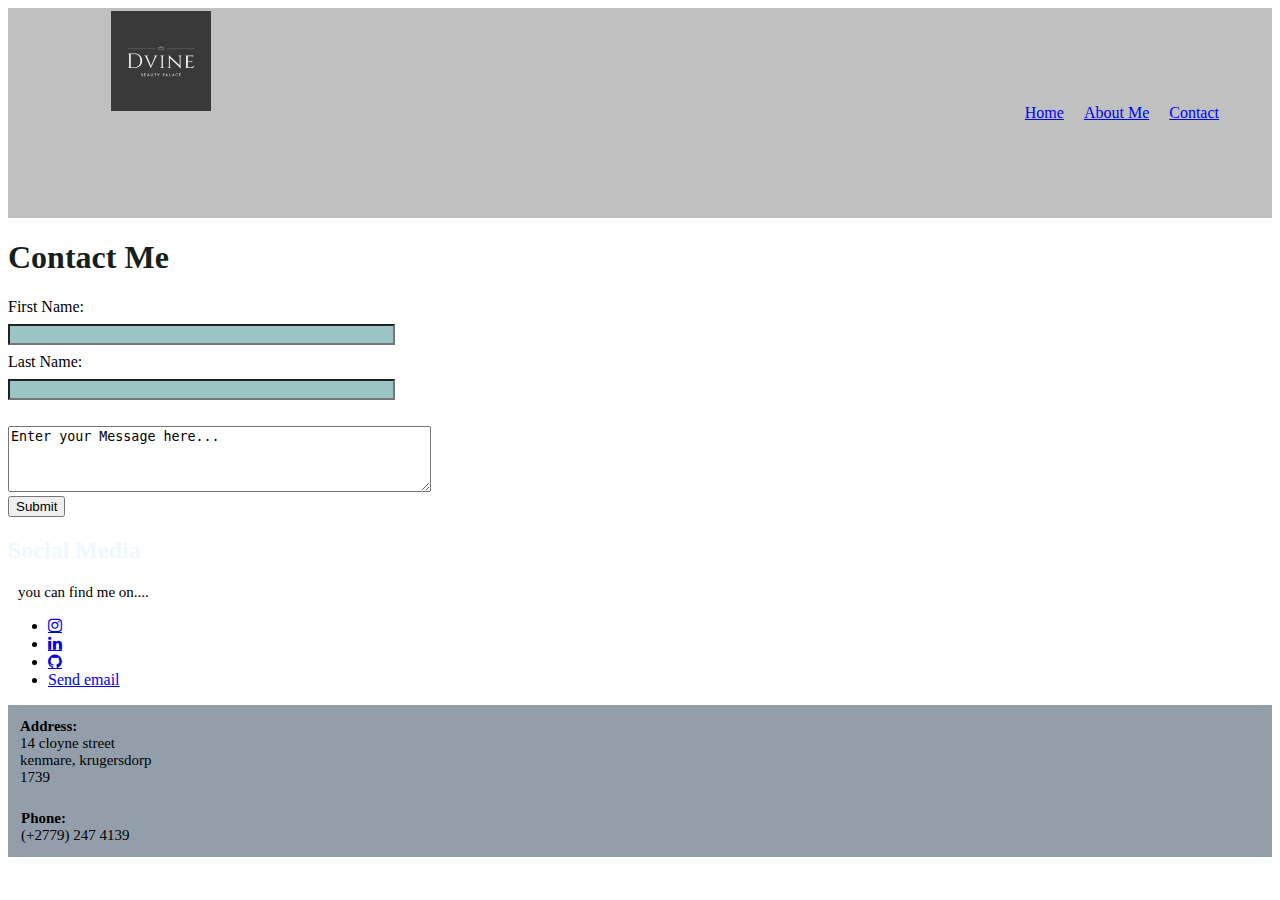
<file: Contact.html>
<!DOCTYPE html>
<html>
    <title>Contact</title>
    <body>
        <head>
            <link rel="stylesheet" href="https://cdnjs.cloudflare.com/ajax/libs/font-awesome/4.7.0/css/font-awesome.min.css">
            <link rel="stylesheet" href="./style.css" />
        </head>
        <body>
            <head>
            <div style="background: silver;">
            <table style="width: 100%;">
                <tr>
                    <td>
                        <a href="index.html">
                        <img src="Assets/logo/image logo.jpg" width="100px" alt="" />
                        </a>
                    </td>
                    <td align="right">
                        <nav
                          style="
                           margin-right:50px;
                           margin-top: 16px;
                           margin-bottom: 16px;
                           margin-left: 50px;
                           "
                         >
                         <a href="index.html">Home</a>
                         <a href="About_Me.html" style="margin: 16px;">About Me</a>
                         <a href="Contact.html">Contact</a>
                        </div>
                        </nav>
                    </td>
                </tr>
            </table>
            </div>
        </head>
        <main>
    
        </main>
        <footer id="contact">
            <table  style="width: 100%; height: 100px; background-color: rgb(146, 159, 170);">
                <tr>
                    <td style="padding-left: 0vh;">
                        <p><strong>Address:</strong><br>14 cloyne street
                            <br>kenmare, krugersdorp
                            <br>1739</p>
                        </td>
                    <td colspane="2">
                    </td>
                </tr>
                <tr>
                    <td style="padding-right: 20vh;">
                    <p>
                        <strong>Phone:</strong>
                        <br> (+2779) 247 4139
                    </p>
                    </td>
                </tr>
                <h1>Contact Me</h1>
                <form action="/action_page.php">
                    <label for="fname">First Name:</label><br>
                    <input type="text" id="fname" name="fname"><br>
                    <label for="lname">Last Name:</label><br>
                    <input type="text" id="lname" name="lname"><br><br>
                    <textarea id="Message" name="Message" rows="4" cols="50">Enter your Message here...</textarea><br>
                    <input type="submit" value="Submit">
                </form>
            <section id="social">
                <h2>Social Media</h2>
                <p>you can find me on....</p>
                <ul>
                  <li><a href="https://www.instagram.com/constance_mokalapa/" target="_blank" class="fa fa-instagram"></a></li>
                  <li><a href="https://www.linkedin.com/in/constance-mokalapa-876901192" target="_blank" class="fa fa-linkedin"></a></li>
                  <li><a href="https://github.com/Constancemok4" class="fa fa-github" target="_blank"></a></li>
                  <li><a href="mailto:constancemok4@gmail.com">Send email</a></li>
                </ul>
              </section>
              </table>
        </footer>
        </body>
</html>
</file>
<file: style.css>
p {
    font-family: 'Times New Roman', Times, serif;
    font-size: 15px;
    padding-top: 0px;
    margin: 10px;
}

h1 {
    color:rgb(21, 31, 27);
    text-align: left;
}

h2 {
    color: aliceblue;
}

#form {
    text-align: center;
}

.container {
    text-align: left;
    border-bottom: 10px;
    border-radius: 0px;
    margin-top: 10px;
    background-color: rgb(183, 186, 185);
}

#footer {
    background-color: rgb(184, 168, 146);
    border-bottom: 20px;
    margin-top: auto;
    position: absolute;
    align-items: end;
    bottom: 0;
    width: 100%;
}
img {
    margin-right: 0px;
    margin-top: 0px;
    margin-bottom: 100px;
    margin-left: 100px;

}

#home {
    align-items: right;
    margin-right: 100px;
    margin-top: 16px;
    margin-left: 100;
    margin-bottom: 16;
}

.position {
    margin: 50px 16px;
    text-align: right;
}

.embedded_map {
    padding: right;
    align-items: right;
    z-index: 1;
    border: 0;
    position: relative;
    float: right;
    margin-top: auto;
}


.dirMapLink {
    padding: right;
    align-items: right;
    margin: top;
}

#footers {
    position: relative;


}

.main {
    overflow: auto;
    padding-bottom: 100px;
}

.place {
    margin: 0px;
}

input[type=text] {
    background-color: rgb(156, 198, 198);
    width: 30%;
    margin: 8px 0;
}
 .map {
    align-content: right;
    position: fixed;
 }

 #style {
    padding-left: 0px;
    padding-top: 0px;
    margin-top: 2px;
    margin-bottom: auto;
 }
</file>
